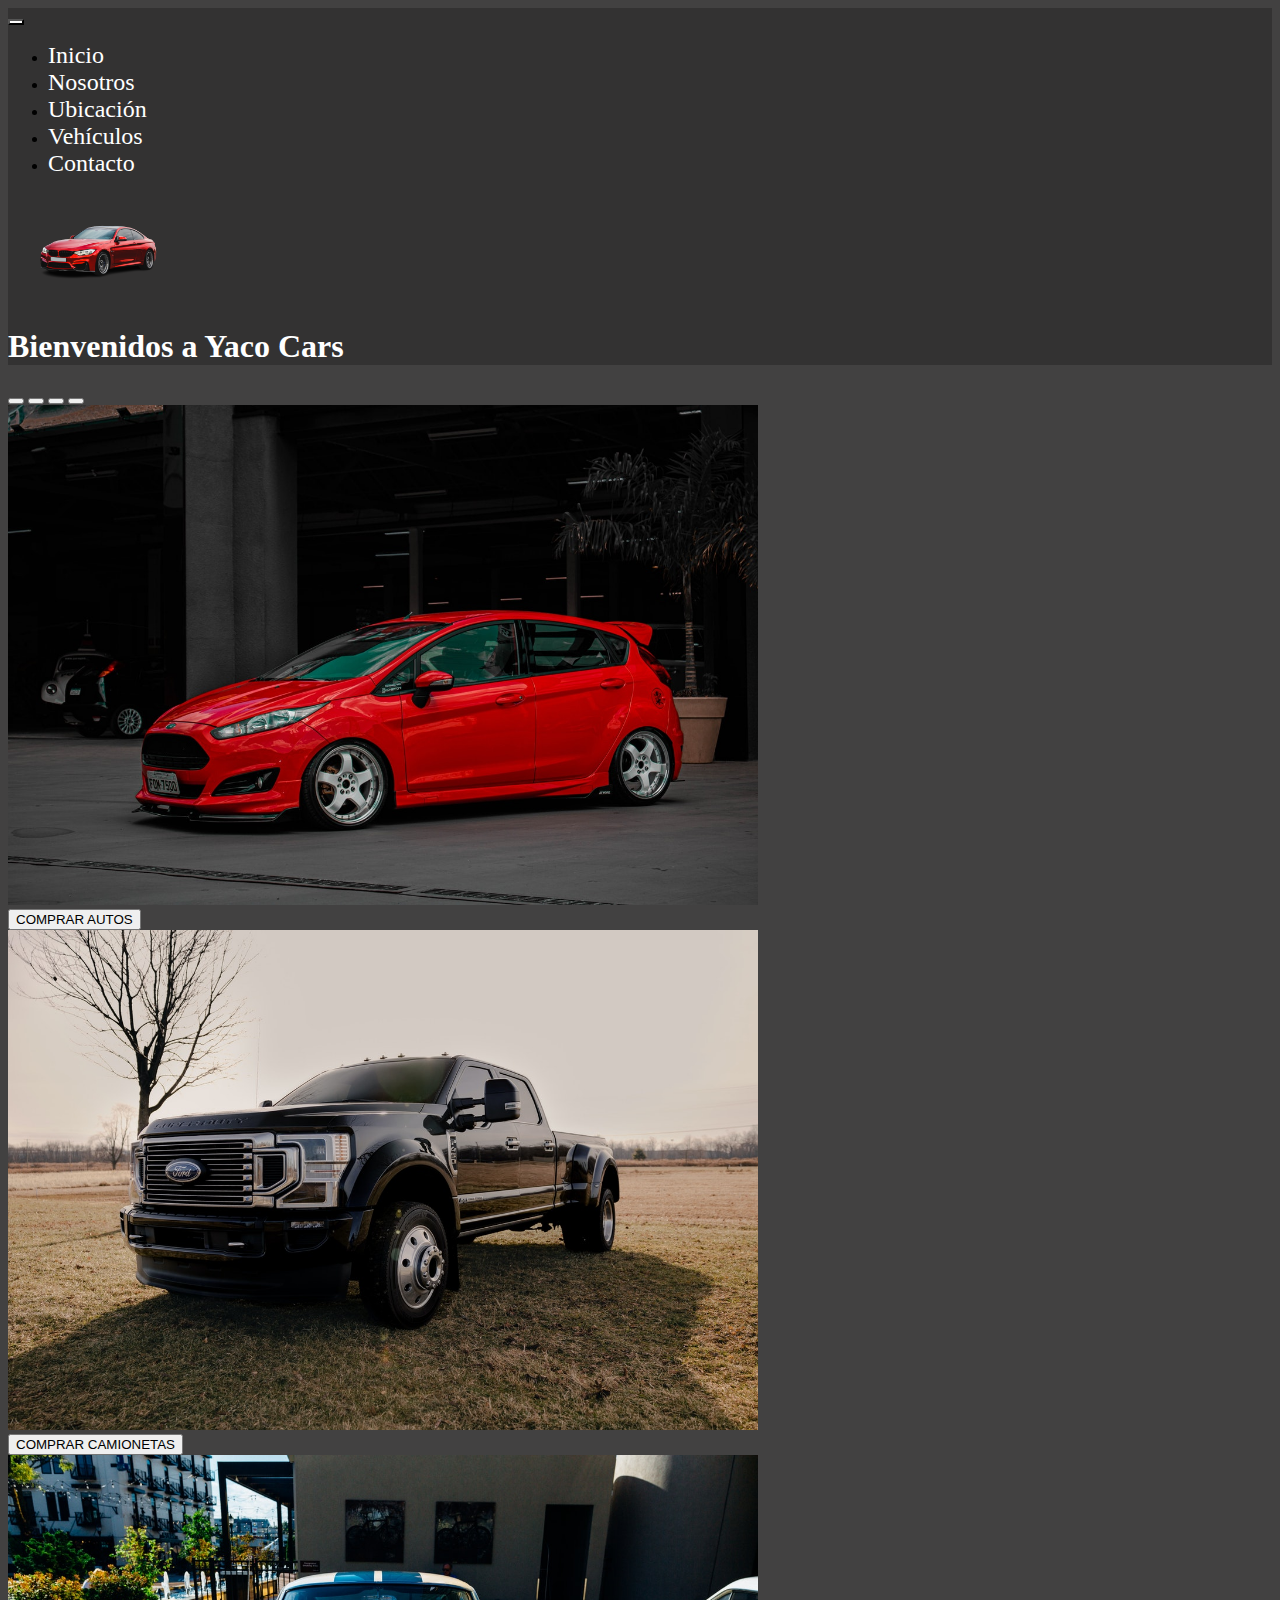
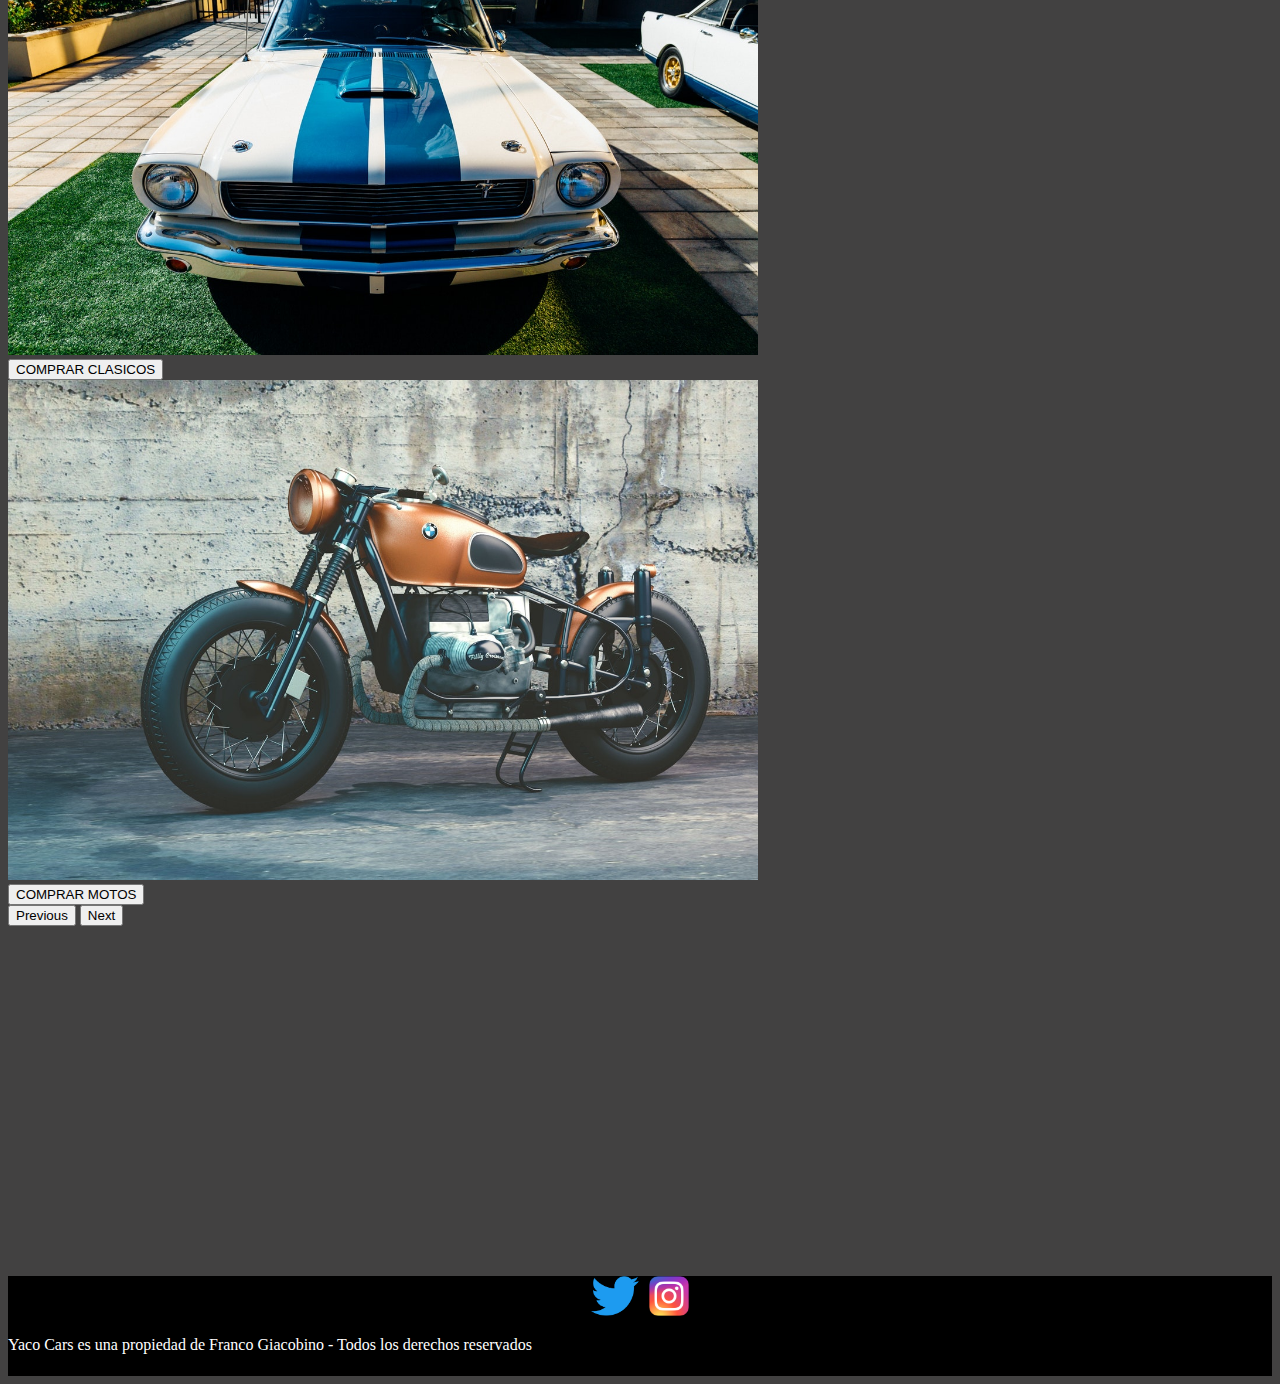
<file: index.html>
<!DOCTYPE html>
<html lang="en">
<head>
    <meta charset="UTF-8">
    <meta http-equiv="X-UA-Compatible" content="IE=edge">
    <meta name="viewport" content="width=device-width, initial-scale=1.0">
    <!-- Animaciones -->
    <link
    rel="stylesheet"
    href="https://cdnjs.cloudflare.com/ajax/libs/animate.css/4.1.1/animate.min.css"/>
    <!-- CSS only -->
<link href="https://cdn.jsdelivr.net/npm/bootstrap@5.2.0/dist/css/bootstrap.min.css" rel="stylesheet" integrity="sha384-gH2yIJqKdNHPEq0n4Mqa/HGKIhSkIHeL5AyhkYV8i59U5AR6csBvApHHNl/vI1Bx" crossorigin="anonymous">


    <link rel="stylesheet" href="./css/style.css">
    
    <link rel="shortcut icon" href="./img/favicon.png" type="image/x-icon">
    
    <title>Yaco cars</title>
</head>


<body>
    

    <!-- HEADER -->
    <header>
        <nav class="navbar navbar-expand-lg nav1">
            <div class="container-fluid">
             
              <button class="navbar-toggler" type="button" data-bs-toggle="collapse" data-bs-target="#navbarNav" aria-controls="navbarNav" aria-expanded="false" aria-label="Toggle navigation">
                <span class="navbar-toggler-icon"></span>
              </button>
              <div class="collapse navbar-collapse" id="navbarNav">
                <ul class="navbar-nav ms-auto">
                    <li class="nav-item">
                        <a class="nav-link" href="./index.html">Inicio</a>
                      </li>
                  <li class="nav-item">
                    <a class="nav-link " href="./nosotros.html">Nosotros</a>
                  </li>
                  <li class="nav-item">
                    <a class="nav-link" href="./ubicacion.html">Ubicación</a>
                  </li>
                  <li class="nav-item">
                    <a class="nav-link" href="./vehiculos.html">Vehículos</a>
                  </li>
                  <li class="nav-item">
                    <a class="nav-link" href="./contacto.html">Contacto</a>
                  </li>
                
                </ul>
              </div>
            </div>
          </nav>
          <img src="./img/LogoYacocarss.png" alt="LogoYaco" class="logoYaco">
          <h1 class="display-3 text-center animate__animated animate__bounce">Bienvenidos a Yaco Cars</h1>
        </header>
   
<!-- MAIN -->
<main>
    <div id="carouselExampleCaptions" class="carousel slide" data-bs-ride="false">
        <div class="carousel-indicators">
          <button type="button" data-bs-target="#carouselExampleCaptions" data-bs-slide-to="0" class="active" aria-current="true" aria-label="Slide 1"></button>
          <button type="button" data-bs-target="#carouselExampleCaptions" data-bs-slide-to="1" aria-label="Slide 2"></button>
          <button type="button" data-bs-target="#carouselExampleCaptions" data-bs-slide-to="2" aria-label="Slide 3"></button>
          <button type="button" data-bs-target="#carouselExampleCaptions" data-bs-slide-to="3" aria-label="Slide 4"></button>
        </div>
        <div class="carousel-inner">
          <div class="carousel-item active">
            <img src="./img/autos.jpg " class="d-block w-100 imgCarousel img-fluid" alt="Autos" >
            <div class="carousel-caption d-none d-md-block">
              <button>COMPRAR AUTOS</button>
            </div>
          </div>
          <div class="carousel-item">
            <img src="./img/camioneta.jpg" class="d-block w-100 imgCarousel img-fluid" alt="Camioneta">
            <div class="carousel-caption d-none d-md-block">
              <button>COMPRAR CAMIONETAS</button>
            </div>
          </div>
          <div class="carousel-item">
            <img src="./img/clasico.jpg" class="d-block w-100 imgCarousel img-fluid" alt="Clasico">
            <div class="carousel-caption d-none d-md-block">
                <button>COMPRAR CLASICOS</button>
            </div>
          </div>
          <div class="carousel-item">
            <img src="./img/moto.jpg" class="d-block w-100 imgCarousel img-fluid" alt="Moto">
            <div class="carousel-caption d-none d-md-block">
             <button>COMPRAR MOTOS</button>
            </div>
          </div>
        </div>
        <button class="carousel-control-prev" type="button" data-bs-target="#carouselExampleCaptions" data-bs-slide="prev">
          <span class="carousel-control-prev-icon" aria-hidden="true"></span>
          <span class="visually-hidden">Previous</span>
        </button>
        <button class="carousel-control-next" type="button" data-bs-target="#carouselExampleCaptions" data-bs-slide="next">
          <span class="carousel-control-next-icon" aria-hidden="true"></span>
          <span class="visually-hidden">Next</span>
        </button>
      </div>
</main>

    <!-- FOOTER -->
    <footer>
      <div class="footer-iconos"> 
        <a href="https://www.twitter.com" target="_blank"><img class="twitterLogo" src="./img/logotwitter.png"  alt="logo twitter" /></a>
    
        <a href="https://www.instagram.com" target="_blank"><img class="instaLogo" src="./img/aOsHknZja.png" alt="logo instagram" ></a>
    </div>
    <p class="text-center">Yaco Cars es una propiedad de Franco Giacobino - Todos los derechos reservados</p>
    
    </footer>
    





<!-- JavaScript Bundle with Popper -->
<script src="https://cdn.jsdelivr.net/npm/bootstrap@5.2.0/dist/js/bootstrap.bundle.min.js" integrity="sha384-A3rJD856KowSb7dwlZdYEkO39Gagi7vIsF0jrRAoQmDKKtQBHUuLZ9AsSv4jD4Xa" crossorigin="anonymous"></script>
</body>

</html>
</file>
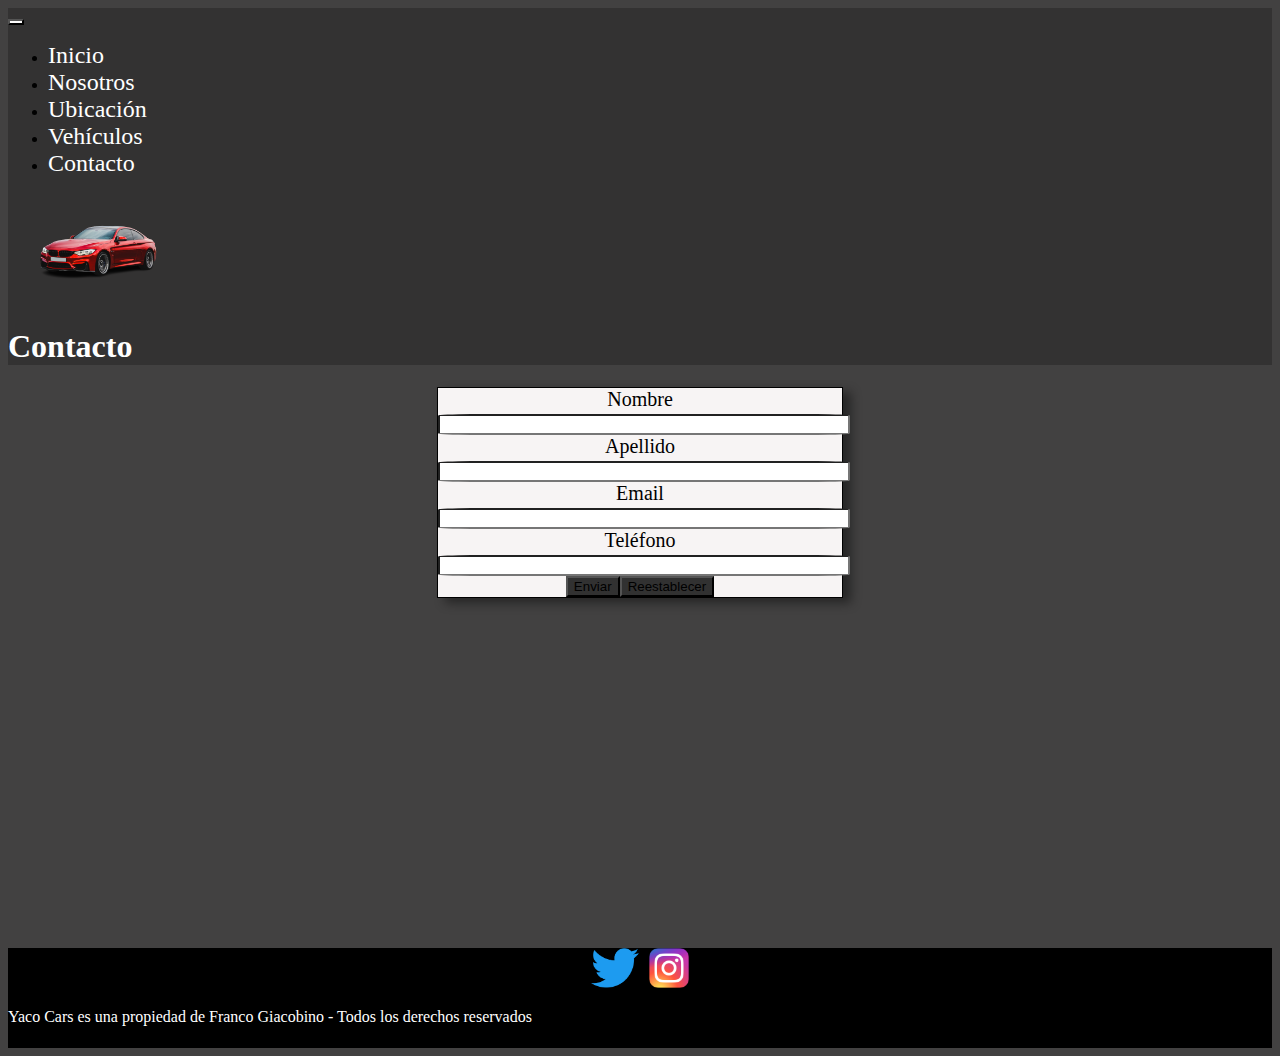
<file: contacto.html>
<!DOCTYPE html>
<html lang="es">
<head>
    <meta charset="UTF-8">
    <meta http-equiv="X-UA-Compatible" content="IE=edge">
    <meta name="viewport" content="width=device-width, initial-scale=1.0">
    <!-- Animaciones -->
    <link
    rel="stylesheet"
    href="https://cdnjs.cloudflare.com/ajax/libs/animate.css/4.1.1/animate.min.css"/>

    <!-- CSS only -->
    <link href="https://cdn.jsdelivr.net/npm/bootstrap@5.2.0/dist/css/bootstrap.min.css" rel="stylesheet" integrity="sha384-gH2yIJqKdNHPEq0n4Mqa/HGKIhSkIHeL5AyhkYV8i59U5AR6csBvApHHNl/vI1Bx" crossorigin="anonymous">
    <link rel="stylesheet" href="./css/style.css">
    <link rel="shortcut icon" href="./img/favicon.png" type="image/x-icon">

    <title>Contacto</title>
</head>
<body>
    
    <header>
        <nav class="navbar navbar-expand-lg nav1">
            <div class="container-fluid">
             
              <button class="navbar-toggler" type="button" data-bs-toggle="collapse" data-bs-target="#navbarNav" aria-controls="navbarNav" aria-expanded="false" aria-label="Toggle navigation">
                <span class="navbar-toggler-icon"></span>
              </button>
              <div class="collapse navbar-collapse" id="navbarNav">
                <ul class="navbar-nav ms-auto">
                    <li class="nav-item">
                        <a class="nav-link" href="./index.html">Inicio</a>
                      </li>
                  <li class="nav-item">
                    <a class="nav-link " href="./nosotros.html">Nosotros</a>
                  </li>
                  <li class="nav-item">
                    <a class="nav-link" href="./ubicacion.html">Ubicación</a>
                  </li>
                  <li class="nav-item">
                    <a class="nav-link" href="./vehiculos.html">Vehículos</a>
                  </li>
                  <li class="nav-item">
                    <a class="nav-link" href="./contacto.html">Contacto</a>
                  </li>
                
                </ul>
              </div>
            </div>
          </nav>
          <img src="./img/LogoYacocarss.png" alt="LogoYaco" class="logoYaco">
          <h1 class="display-3 text-center animate__animated animate__bounce">Contacto</h1>
        </header>

    <!--Datos del cliente-->
    <main class="main-contacto">
        

        <form>
            <div class="mb-3 mb3 formuText">
              <label for="exampleInputEmail1" class="form-label labelForm">Nombre</label>
              <input type="text" class="form-control" id="exampleInputEmail1" aria-describedby="emailHelp">
            </div>
            <div class="mb-3 formuText">
              <label for="exampleInputPassword1" class="form-label">Apellido</label>
              <input type="text" class="form-control" id="exampleInputPassword1">
            </div>
       
            
            <div class="mb-3 formuText">
                <label for="exampleInputEmail1" class="form-label">Email</label>
                <input type="email" class="form-control" id="exampleInputEmail1" aria-describedby="emailHelp">
                <div id="emailHelp" class="form-text"></div>
              </div>
              <div class="mb-3 formuText">
                <label for="exampleInputPassword1" class="form-label">Teléfono</label>
                <input type="number" class="form-control" id="exampleInputPassword1">
              </div>
              <div class="botonForm">
              <button type="submit" class="btn btn-primary boton-form">Enviar</button>
              <button type="Reset" class="btn btn-primary boton-form">Reestablecer</button>
            </div>
          </form>

</main>


    <!-- FOOTER -->
    <footer>
      <div class="footer-iconos"> 
        <a href="https://www.twitter.com" target="_blank"><img class="twitterLogo" src="./img/logotwitter.png"  alt="logo twitter" /></a>
    
        <a href="https://www.instagram.com" target="_blank"><img class="instaLogo" src="./img/aOsHknZja.png" alt="logo instagram" ></a>
    </div>
    <p class="text-center">Yaco Cars es una propiedad de Franco Giacobino - Todos los derechos reservados</p>
    </footer>
    


<!-- JavaScript Bundle with Popper -->
<script src="https://cdn.jsdelivr.net/npm/bootstrap@5.2.0/dist/js/bootstrap.bundle.min.js" integrity="sha384-A3rJD856KowSb7dwlZdYEkO39Gagi7vIsF0jrRAoQmDKKtQBHUuLZ9AsSv4jD4Xa" crossorigin="anonymous"></script>
</body>
</html>
</file>
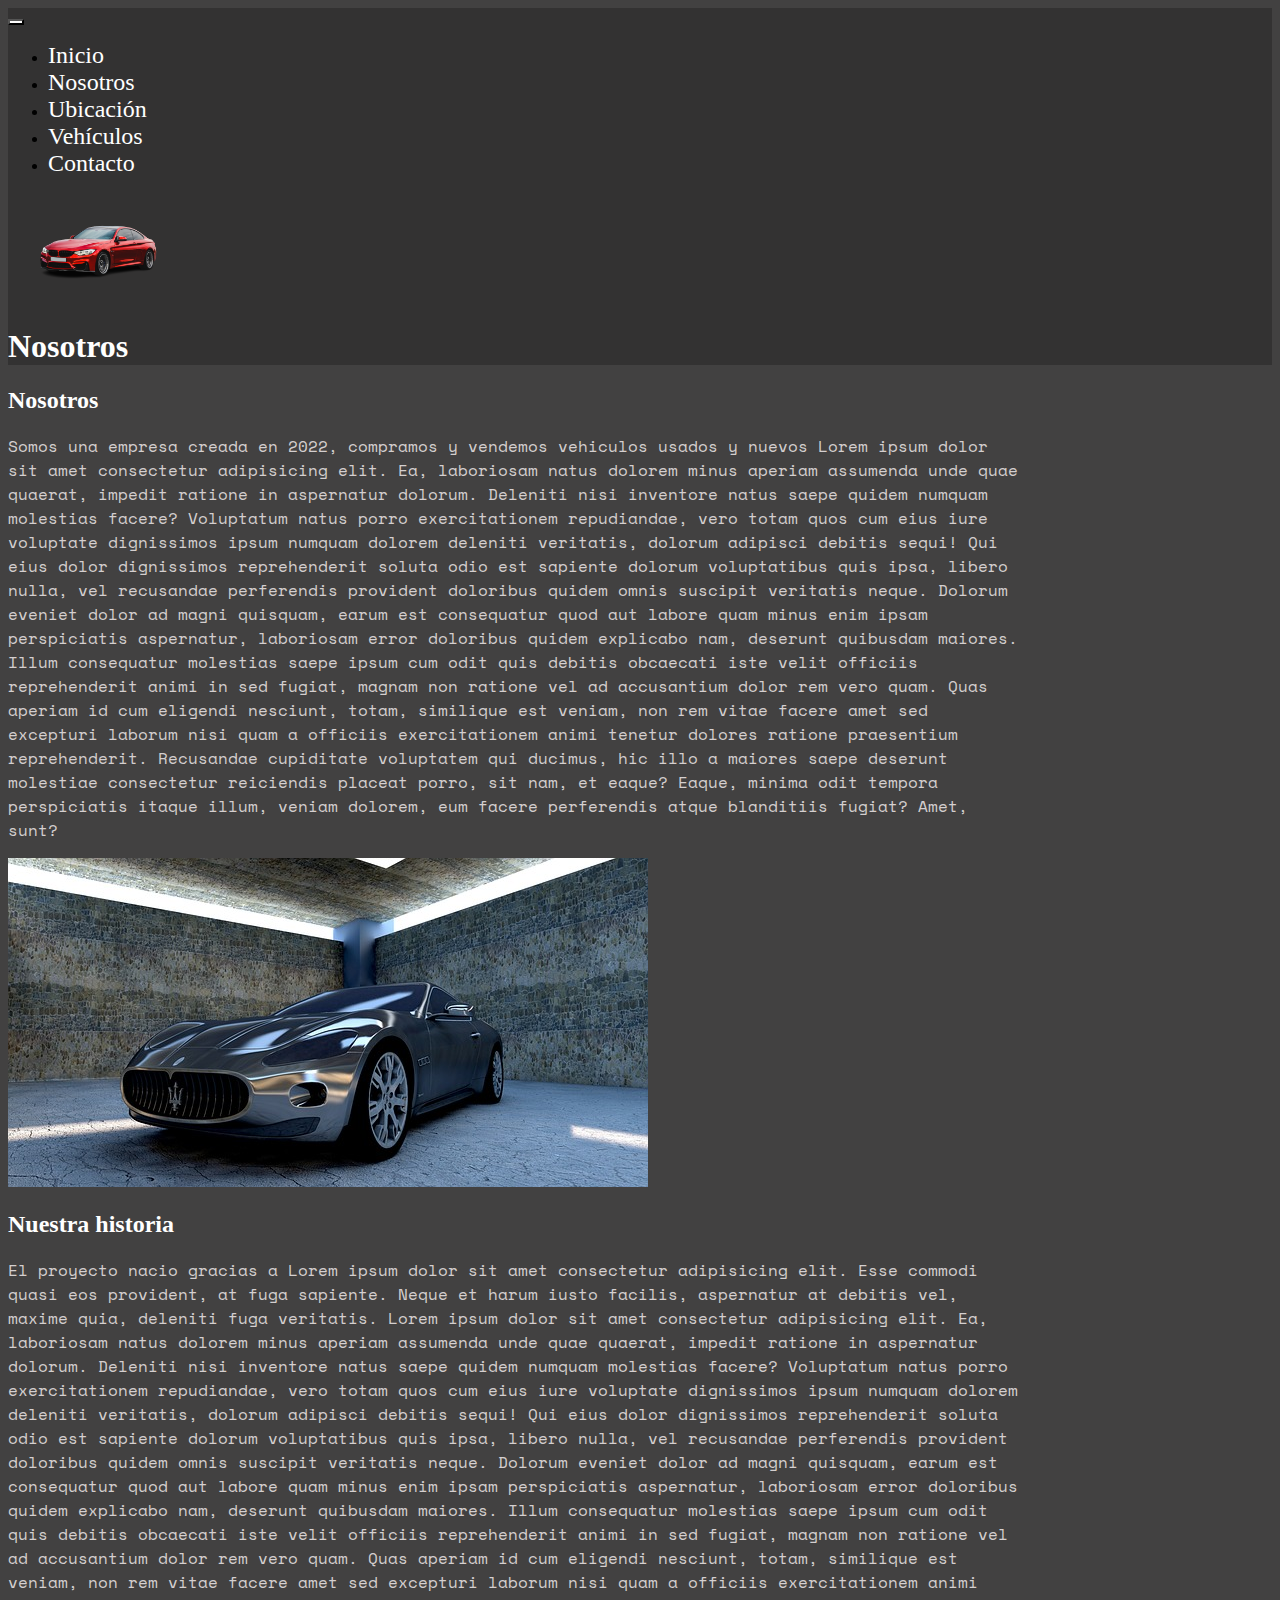
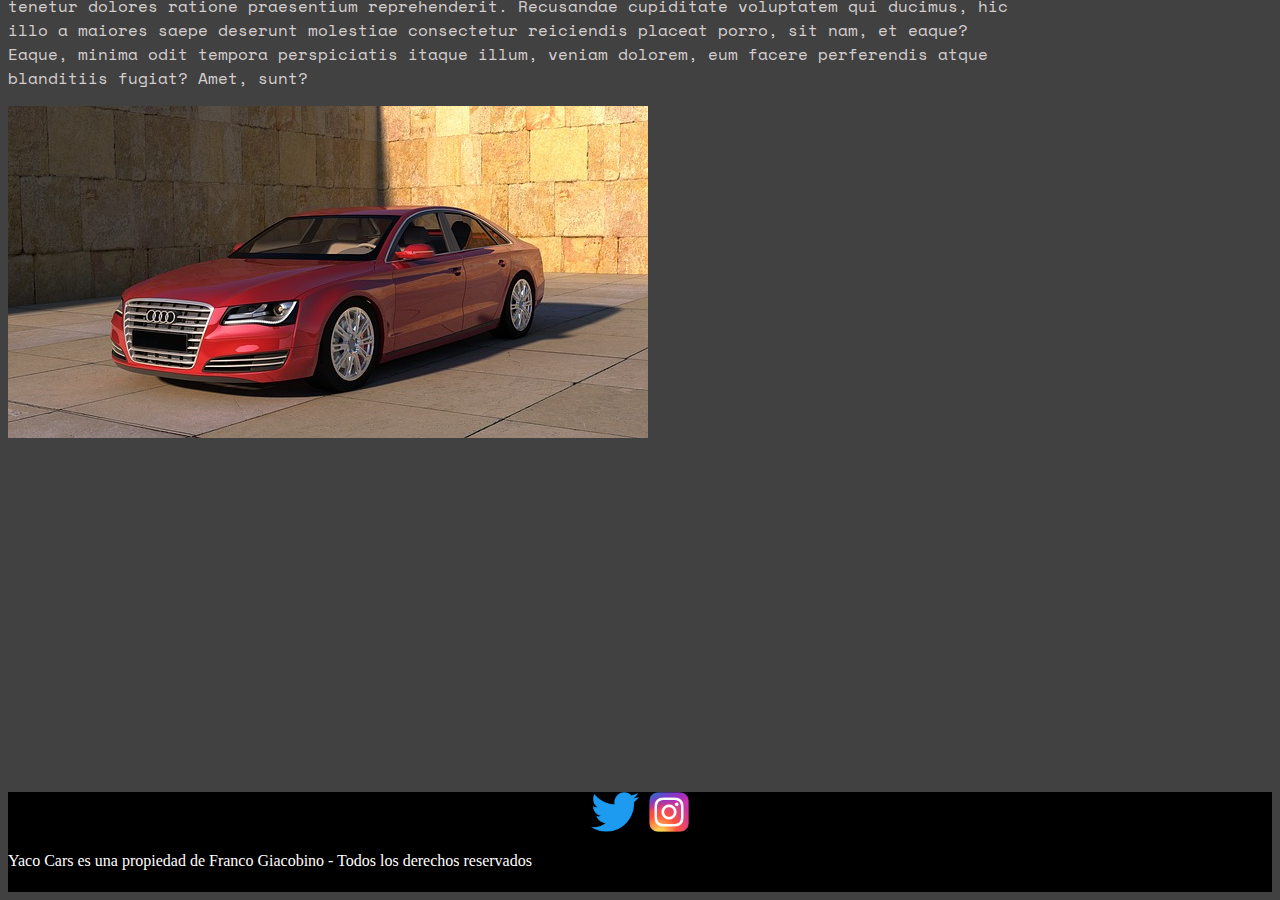
<file: nosotros.html>
<!DOCTYPE html>
<html lang="en">

<head>
    <meta charset="UTF-8">
    <meta http-equiv="X-UA-Compatible" content="IE=edge">
    <meta name="viewport" content="width=device-width, initial-scale=1.0">
    <!-- Animaciones -->
    <link
    rel="stylesheet"
    href="https://cdnjs.cloudflare.com/ajax/libs/animate.css/4.1.1/animate.min.css"/>
      <!-- CSS only -->
<link href="https://cdn.jsdelivr.net/npm/bootstrap@5.2.0/dist/css/bootstrap.min.css" rel="stylesheet" integrity="sha384-gH2yIJqKdNHPEq0n4Mqa/HGKIhSkIHeL5AyhkYV8i59U5AR6csBvApHHNl/vI1Bx" crossorigin="anonymous">
<link rel="stylesheet" href="./css/style.css">
    <link rel="shortcut icon" href="./img/favicon.png" type="image/x-icon">
    <title>Nosotros</title>
</head>

<body>
   
     <!-- HEADER -->
     <header>
        <nav class="navbar navbar-expand-lg nav1">
            <div class="container-fluid">
             
              <button class="navbar-toggler" type="button" data-bs-toggle="collapse" data-bs-target="#navbarNav" aria-controls="navbarNav" aria-expanded="false" aria-label="Toggle navigation">
                <span class="navbar-toggler-icon"></span>
              </button>
              <div class="collapse navbar-collapse" id="navbarNav">
                <ul class="navbar-nav ms-auto">
                    <li class="nav-item">
                        <a class="nav-link" href="./index.html">Inicio</a>
                      </li>
                  <li class="nav-item">
                    <a class="nav-link " href="./nosotros.html">Nosotros</a>
                  </li>
                  <li class="nav-item">
                    <a class="nav-link" href="./ubicacion.html">Ubicación</a>
                  </li>
                  <li class="nav-item">
                    <a class="nav-link" href="./vehiculos.html">Vehículos</a>
                  </li>
                  <li class="nav-item">
                    <a class="nav-link" href="./contacto.html">Contacto</a>
                  </li>
                
                </ul>
              </div>
            </div>
          </nav>
          <img src="./img/LogoYacocarss.png" alt="LogoYaco" class="logoYaco">
          <h1 class="display-3 text-center animate__animated animate__bounce">Nosotros</h1>
        </header>
    <!-- Nosotros -->
    <main>
    <div>
        <div>
            <h2 class="display-2 h2-nosotros animate__animated animate__jackInTheBox">Nosotros</h2>
            <div class="p-nosotros1">
            <p class="h5 nosotros-p">Somos una empresa creada en 2022, compramos y vendemos vehiculos usados y nuevos
                Lorem ipsum dolor sit amet consectetur adipisicing elit. Ea, laboriosam natus dolorem minus aperiam
                assumenda unde quae quaerat, impedit ratione in aspernatur dolorum. Deleniti nisi inventore natus saepe
                quidem numquam molestias facere? Voluptatum natus porro exercitationem repudiandae, vero totam quos cum
                eius iure voluptate dignissimos ipsum numquam dolorem deleniti veritatis, dolorum adipisci debitis
                sequi! Qui eius dolor dignissimos reprehenderit soluta odio est sapiente dolorum voluptatibus quis ipsa,
                libero nulla, vel recusandae perferendis provident doloribus quidem omnis suscipit veritatis neque.
                Dolorum eveniet dolor ad magni quisquam, earum est consequatur quod aut labore quam minus enim ipsam
                perspiciatis aspernatur, laboriosam error doloribus quidem explicabo nam, deserunt quibusdam maiores.
                Illum consequatur molestias saepe ipsum cum odit quis debitis obcaecati iste velit officiis
                reprehenderit animi in sed fugiat, magnam non ratione vel ad accusantium dolor rem vero quam. Quas
                aperiam id cum eligendi nesciunt, totam, similique est veniam, non rem vitae facere amet sed excepturi
                laborum nisi quam a officiis exercitationem animi tenetur dolores ratione praesentium reprehenderit.
                Recusandae cupiditate voluptatem qui ducimus, hic illo a maiores saepe deserunt molestiae consectetur
                reiciendis placeat porro, sit nam, et eaque? Eaque, minima odit tempora perspiciatis itaque illum,
                veniam dolorem, eum facere perferendis atque blanditiis fugiat? Amet, sunt?
            </p>
            </div>
            <img src="./img/maseratti-vehiculos.jpg" alt="Foto concesionario" class="img-fluid">
          
        </div>

        <!-- Historia -->
        <div>
            <h2 class="display-2 h2-nosotros animate__animated animate__jackInTheBox">Nuestra historia</h2>
            <div class="p-nosotros1">
            <p class="h5 nosotros-p">El proyecto nacio gracias a Lorem ipsum dolor sit amet consectetur adipisicing elit. Esse commodi quasi
                eos provident, at fuga sapiente. Neque et harum iusto facilis, aspernatur at debitis vel, maxime quia,
                deleniti fuga veritatis.
                Lorem ipsum dolor sit amet consectetur adipisicing elit. Ea, laboriosam natus dolorem minus aperiam
                assumenda unde quae quaerat, impedit ratione in aspernatur dolorum. Deleniti nisi inventore natus saepe
                quidem numquam molestias facere? Voluptatum natus porro exercitationem repudiandae, vero totam quos cum
                eius iure voluptate dignissimos ipsum numquam dolorem deleniti veritatis, dolorum adipisci debitis
                sequi! Qui eius dolor dignissimos reprehenderit soluta odio est sapiente dolorum voluptatibus quis ipsa,
                libero nulla, vel recusandae perferendis provident doloribus quidem omnis suscipit veritatis neque.
                Dolorum eveniet dolor ad magni quisquam, earum est consequatur quod aut labore quam minus enim ipsam
                perspiciatis aspernatur, laboriosam error doloribus quidem explicabo nam, deserunt quibusdam maiores.
                Illum consequatur molestias saepe ipsum cum odit quis debitis obcaecati iste velit officiis
                reprehenderit animi in sed fugiat, magnam non ratione vel ad accusantium dolor rem vero quam. Quas
                aperiam id cum eligendi nesciunt, totam, similique est veniam, non rem vitae facere amet sed excepturi
                laborum nisi quam a officiis exercitationem animi tenetur dolores ratione praesentium reprehenderit.
                Recusandae cupiditate voluptatem qui ducimus, hic illo a maiores saepe deserunt molestiae consectetur
                reiciendis placeat porro, sit nam, et eaque? Eaque, minima odit tempora perspiciatis itaque illum,
                veniam dolorem, eum facere perferendis atque blanditiis fugiat? Amet, sunt?
            </p>
            </div>

            <img src="./img/audi-vehiculos.jpg" alt="Maseratti" class="img-fluid">
        </div>
    </div>
    </main>
    
    <!-- FOOTER -->
    <footer>
      <div class="footer-iconos"> 
        <a href="https://www.twitter.com" target="_blank"><img class="twitterLogo" src="./img/logotwitter.png"  alt="logo twitter" /></a>
    
        <a href="https://www.instagram.com" target="_blank"><img class="instaLogo" src="./img/aOsHknZja.png" alt="logo instagram" ></a>
    </div>
    <p class="text-center">Yaco Cars es una propiedad de Franco Giacobino - Todos los derechos reservados</p>
    </footer>
    
<!-- JavaScript Bundle with Popper -->
<script src="https://cdn.jsdelivr.net/npm/bootstrap@5.2.0/dist/js/bootstrap.bundle.min.js" integrity="sha384-A3rJD856KowSb7dwlZdYEkO39Gagi7vIsF0jrRAoQmDKKtQBHUuLZ9AsSv4jD4Xa" crossorigin="anonymous"></script>
</body>

</html>
</file>
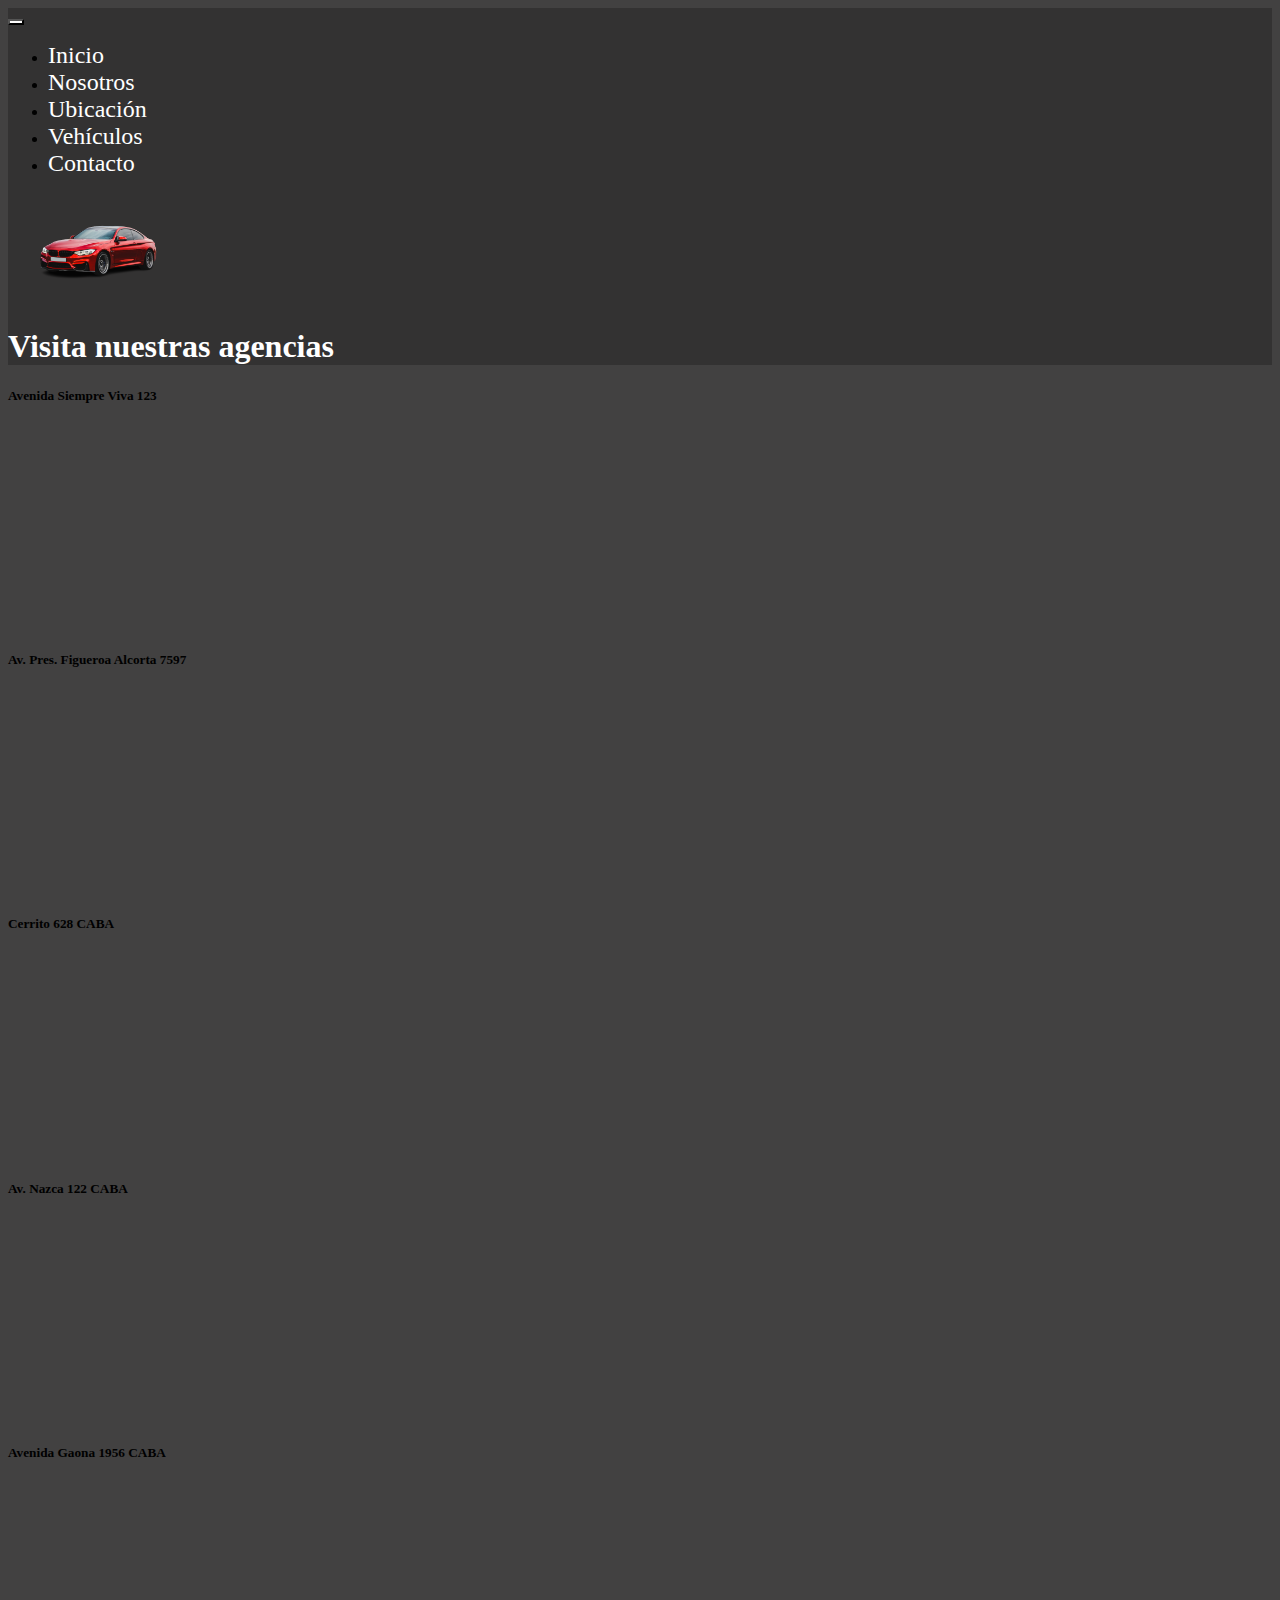
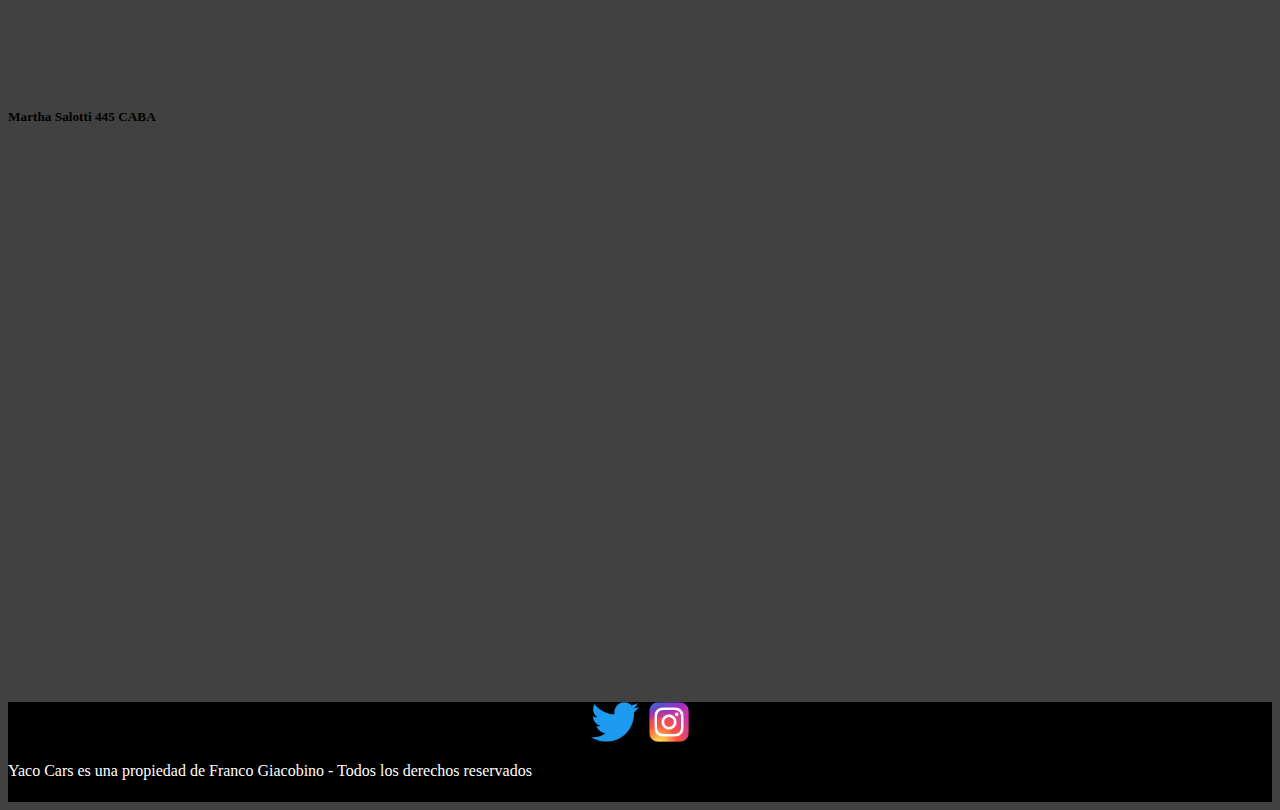
<file: ubicacion.html>
<!DOCTYPE html>
<html lang="es">
<head>
    <meta charset="UTF-8">
    <meta http-equiv="X-UA-Compatible" content="IE=edge">
    <meta name="viewport" content="width=device-width, initial-scale=1.0">
    <!-- Animaciones -->
    <link
    rel="stylesheet"
    href="https://cdnjs.cloudflare.com/ajax/libs/animate.css/4.1.1/animate.min.css"/>
    <!-- CSS only -->
<link href="https://cdn.jsdelivr.net/npm/bootstrap@5.2.0/dist/css/bootstrap.min.css" rel="stylesheet" integrity="sha384-gH2yIJqKdNHPEq0n4Mqa/HGKIhSkIHeL5AyhkYV8i59U5AR6csBvApHHNl/vI1Bx" crossorigin="anonymous">


    <link rel="stylesheet" href="./css/style.css">
    
    <title>Ubicación</title>
</head>
<body class="gridPadre-ubicacion">
 <!-- HEADER -->
 <header>
    <nav class="navbar navbar-expand-lg nav1">
        <div class="container-fluid">
         
          <button class="navbar-toggler" type="button" data-bs-toggle="collapse" data-bs-target="#navbarNav" aria-controls="navbarNav" aria-expanded="false" aria-label="Toggle navigation">
            <span class="navbar-toggler-icon"></span>
          </button>
          <div class="collapse navbar-collapse" id="navbarNav">
            <ul class="navbar-nav ms-auto">
                <li class="nav-item">
                    <a class="nav-link" href="./index.html">Inicio</a>
                  </li>
              <li class="nav-item">
                <a class="nav-link " href="./nosotros.html">Nosotros</a>
              </li>
              <li class="nav-item">
                <a class="nav-link" href="./ubicacion.html">Ubicación</a>
              </li>
              <li class="nav-item">
                <a class="nav-link" href="./vehiculos.html">Vehículos</a>
              </li>
              <li class="nav-item">
                <a class="nav-link" href="./contacto.html">Contacto</a>
              </li>
            
            </ul>
          </div>
        </div>
      </nav>
      
      <img src="./img/LogoYacocarss.png" alt="LogoYaco" class="logoYaco">
    
      <h1 class="display-3 text-center animate__animated animate__bounce">Visita nuestras agencias</h1>
    </header>

    <main>
    <!-- Direcciones -->
  
    <div class="row">
        <div class="col-xl-3 col-md-6 col-xs-12">
            <div class="card" style="width: 25rem;"> 
                <div class="card-body">
          <h5 class="card-title text-center">Avenida Siempre Viva 123</h5>
          <iframe src="https://www.google.com/maps/embed?pb=!1m18!1m12!1m3!1d23735.29472005344!2d-87.88672202131134!3d41.959228619798736!2m3!1f0!2f0!3f0!3m2!1i1024!2i768!4f13.1!3m3!1m2!1s0x880fb42c9ef28b97%3A0xa2aa73cd917b38!2sSchiller%20Park%2C%20Illinois%2C%20EE.%20UU.!5e0!3m2!1ses-419!2sar!4v1657686725593!5m2!1ses-419!2sar" width="45%" height="200" style="border:0;" allowfullscreen="" loading="lazy" referrerpolicy="no-referrer-when-downgrade"></iframe>
        </div>
        </div>
    </div>
      


       
        <div class="col-xl-3 col-md-6 col-xs-12">
       <div class="card" style="width: 25rem;">
        <div class="card-body">
          <h5 class="card-title text-center">Av. Pres. Figueroa Alcorta 7597</h5>
          <iframe src="https://www.google.com/maps/embed?pb=!1m18!1m12!1m3!1d3286.3259476512226!2d-58.45196358417631!3d-34.545301761917884!2m3!1f0!2f0!3f0!3m2!1i1024!2i768!4f13.1!3m3!1m2!1s0x95bcb43ae6018ddf%3A0x3d7f60a75bfa308a!2sEstadio%20Monumental%20Antonio%20Vespucio%20Liberti!5e0!3m2!1ses-419!2sar!4v1659080209358!5m2!1ses-419!2sar" width="45%" height="200" style="border:0;" allowfullscreen="" loading="lazy" referrerpolicy="no-referrer-when-downgrade"></iframe>
          </div>
        </div>
      </div>

 
    <div class="col-xl-3 col-md-6 col-xs-12">
    <div class="card" style="width: 25rem;">
        
        <div class="card-body">
          <h5 class="card-title text-center">Cerrito 628 CABA</h5>
          <iframe src="https://www.google.com/maps/embed?pb=!1m18!1m12!1m3!1d15623.31828930207!2d-58.39479998744196!3d-34.59409388214732!2m3!1f0!2f0!3f0!3m2!1i1024!2i768!4f13.1!3m3!1m2!1s0x95bccac630121623%3A0x53386f2ac88991a9!2sTeatro%20Col%C3%B3n!5e0!3m2!1ses-419!2sar!4v1659080479859!5m2!1ses-419!2sar" width="45%" height="200" style="border:0;" allowfullscreen="" loading="lazy" referrerpolicy="no-referrer-when-downgrade"></iframe>
          
        </div>
      </div>
    </div>
        
    <!-- Direcciones 2 -->
    
    <div class="col-xl-3 col-md-6 col-xs-12">
    <div class="card" style="width: 25rem;">
        
        <div class="card-body">
          <h5 class="card-title text-center">Av. Nazca 122 CABA</h5>
          <iframe src="https://www.google.com/maps/embed?pb=!1m18!1m12!1m3!1d5522.406197457495!2d-58.48578147916229!3d-34.613203790852594!2m3!1f0!2f0!3f0!3m2!1i1024!2i768!4f13.1!3m3!1m2!1s0x95bcc9a37fc45675%3A0x3f957ea311196c72!2sBBVA!5e0!3m2!1ses-419!2sar!4v1659080611152!5m2!1ses-419!2sar" width="45%" height="200" style="border:0;" allowfullscreen="" loading="lazy" referrerpolicy="no-referrer-when-downgrade"></iframe>
          </div>
        </div>
      </div>

 
    <div class="col-xl-3 col-md-6 col-xs-12">
    <div class="card" style="width: 25rem;">
        
        <div class="card-body">
          <h5 class="card-title text-center">Avenida Gaona 1956 CABA</h5>
          <iframe src="https://www.google.com/maps/embed?pb=!1m18!1m12!1m3!1d11045.429421958399!2d-58.466944659861454!3d-34.60856587571108!2m3!1f0!2f0!3f0!3m2!1i1024!2i768!4f13.1!3m3!1m2!1s0x95bcca1bb4057079%3A0x80a52bf6eb866abc!2sCOTO!5e0!3m2!1ses-419!2sar!4v1659080695654!5m2!1ses-419!2sar" width="45%" height="200" style="border:0;" allowfullscreen="" loading="lazy" referrerpolicy="no-referrer-when-downgrade"></iframe>
          </div>
        </div>
      </div>

   
    <div class="col-xl-3 col-md-6 col-xs-12">
    <div class="card" style="width: 25rem;">
        <div class="card-body">
          <h5 class="card-title text-center">Martha Salotti 445 CABA</h5>
          <iframe src="https://www.google.com/maps/embed?pb=!1m18!1m12!1m3!1d3904.9245285656166!2d-58.3608770365137!3d-34.61333861635804!2m3!1f0!2f0!3f0!3m2!1i1024!2i768!4f13.1!3m3!1m2!1s0x95a334d7bd11f6df%3A0xdb7e986debba8d17!2sHotel%20Faena!5e0!3m2!1ses-419!2sar!4v1659080769203!5m2!1ses-419!2sar" width="45%" height="200" style="border:0;" allowfullscreen="" loading="lazy" referrerpolicy="no-referrer-when-downgrade"></iframe>
          </div>
        </div>
      </div>
    

</main>




    <!-- FOOTER -->
<footer>
  <div class="footer-iconos"> 
    <a href="https://www.twitter.com" target="_blank"><img class="twitterLogo" src="./img/logotwitter.png"  alt="logo twitter" /></a>
    
    <a href="https://www.instagram.com" target="_blank"><img class="instaLogo" src="./img/aOsHknZja.png" alt="logo instagram" ></a>
</div>
<p class="text-center">Yaco Cars es una propiedad de Franco Giacobino - Todos los derechos reservados</p>
</footer>


<!-- JavaScript Bundle with Popper -->
<script src="https://cdn.jsdelivr.net/npm/bootstrap@5.2.0/dist/js/bootstrap.bundle.min.js" integrity="sha384-A3rJD856KowSb7dwlZdYEkO39Gagi7vIsF0jrRAoQmDKKtQBHUuLZ9AsSv4jD4Xa" crossorigin="anonymous"></script>
</body>
</html>
</file>
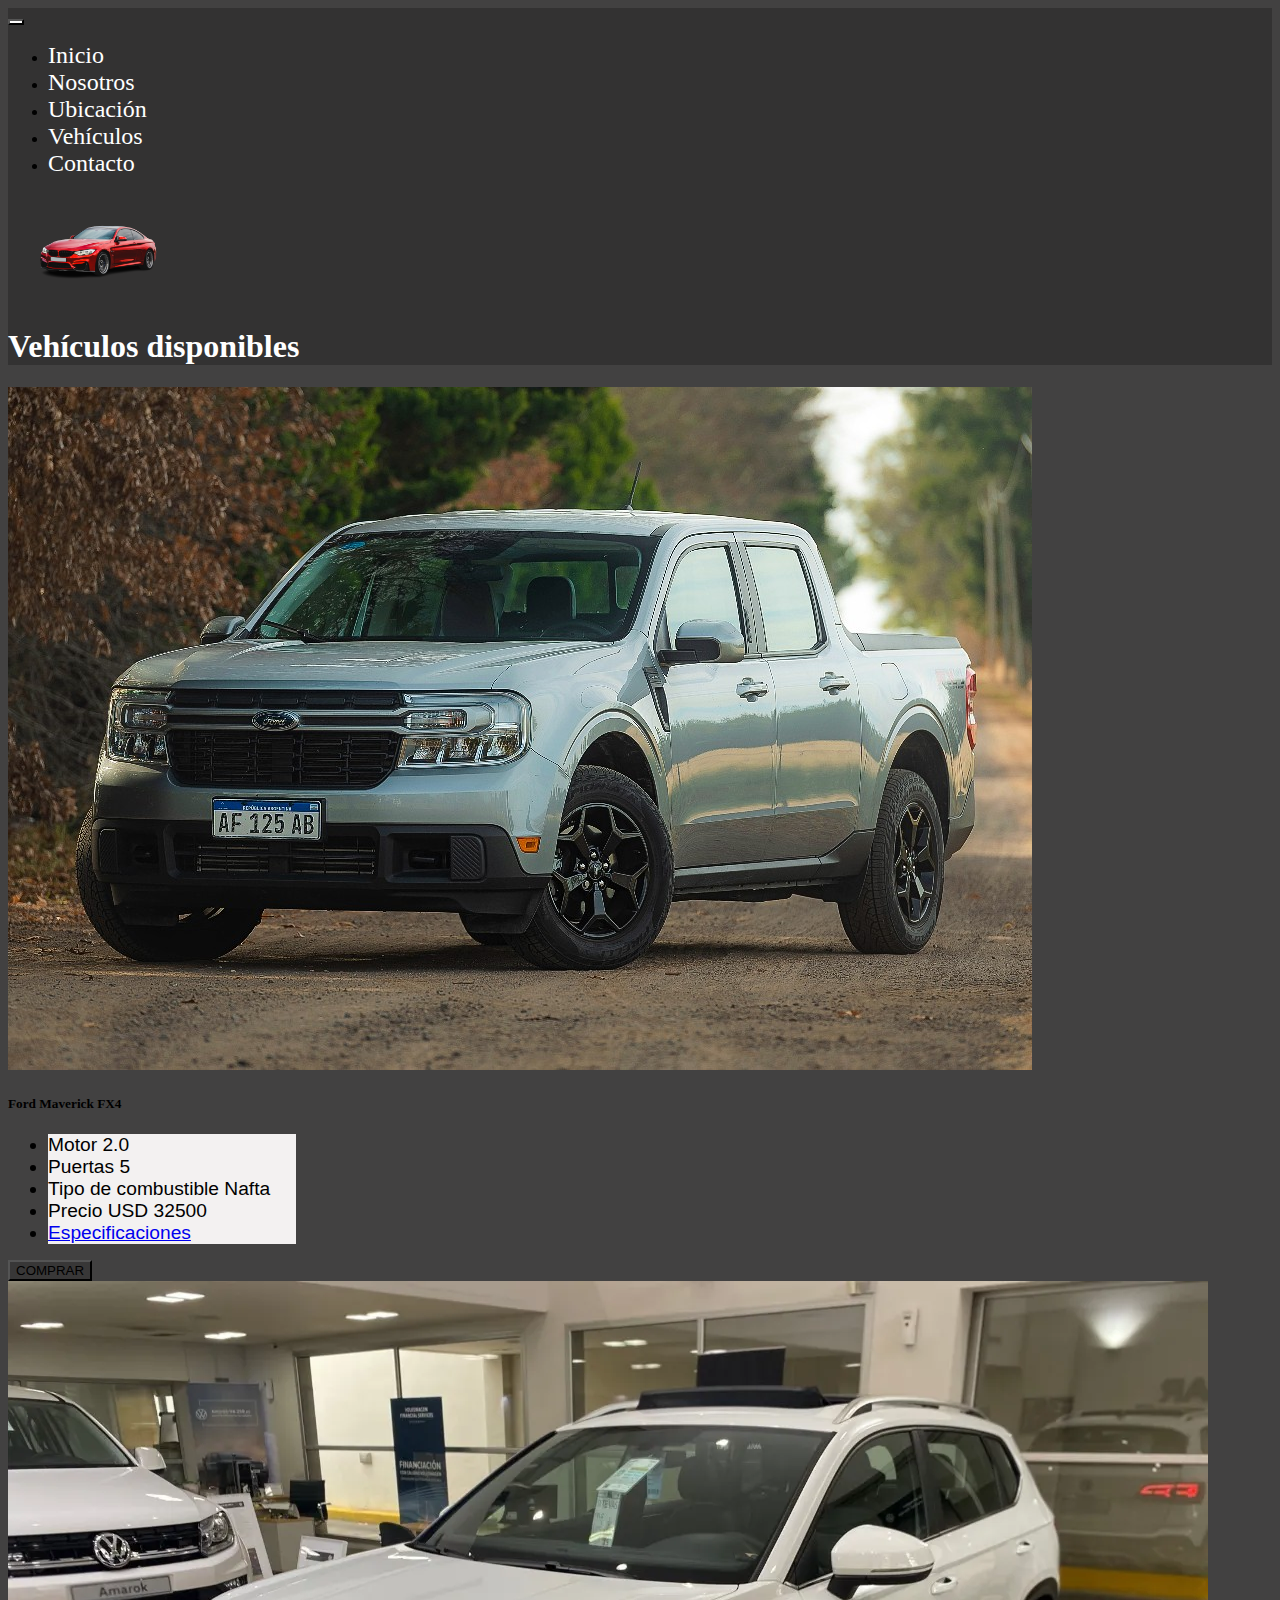
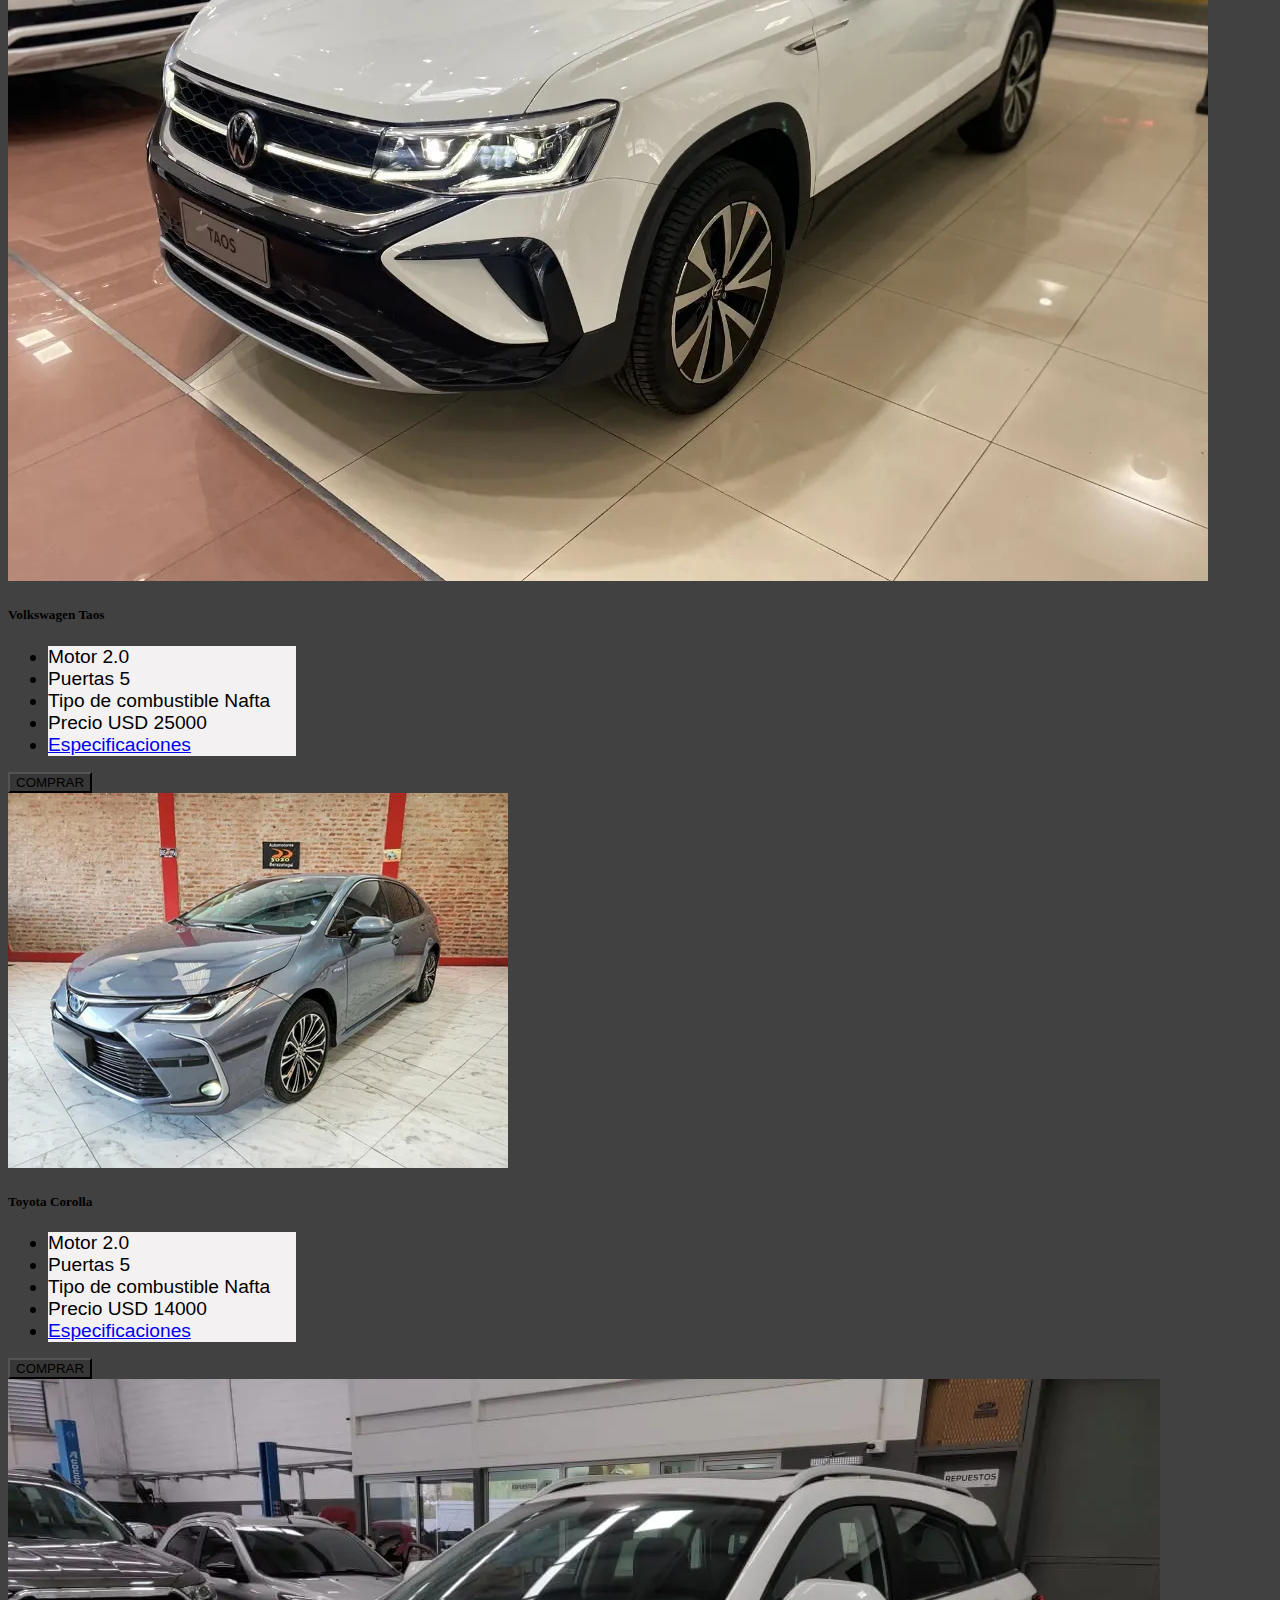
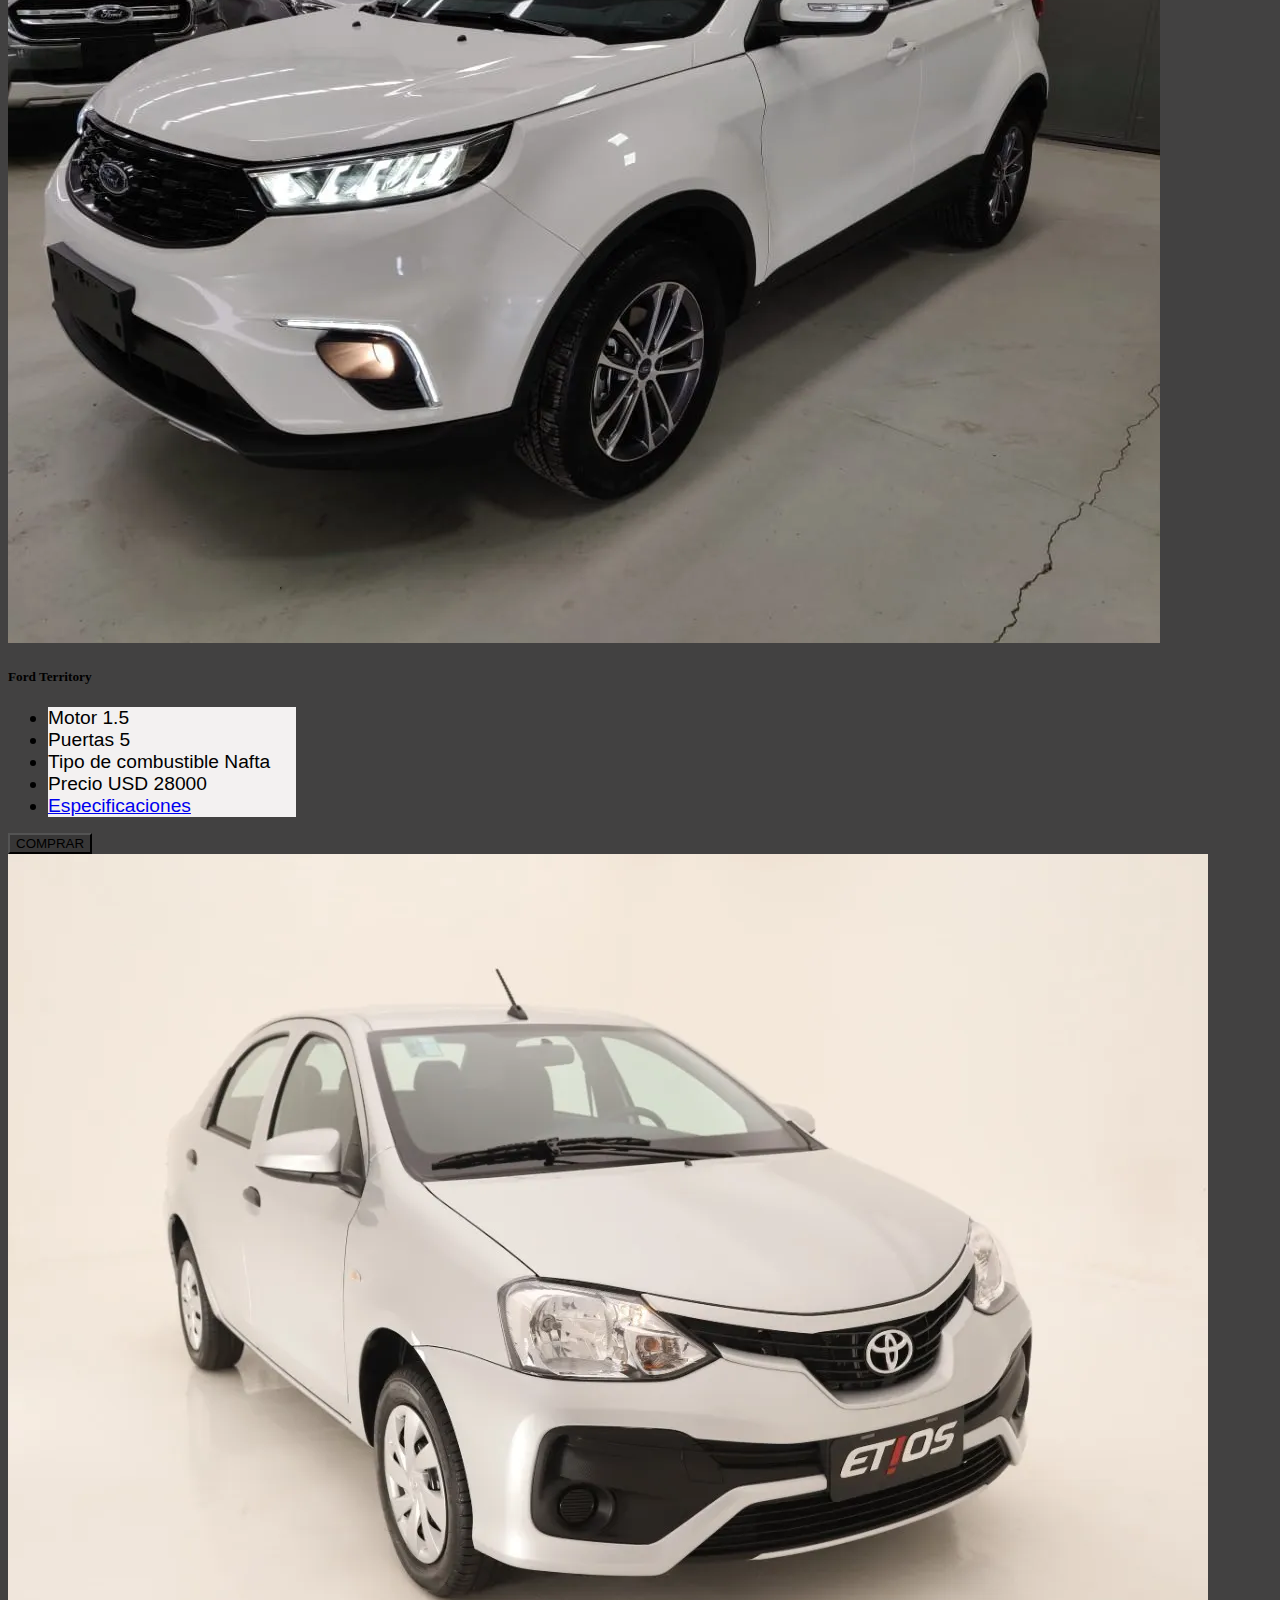
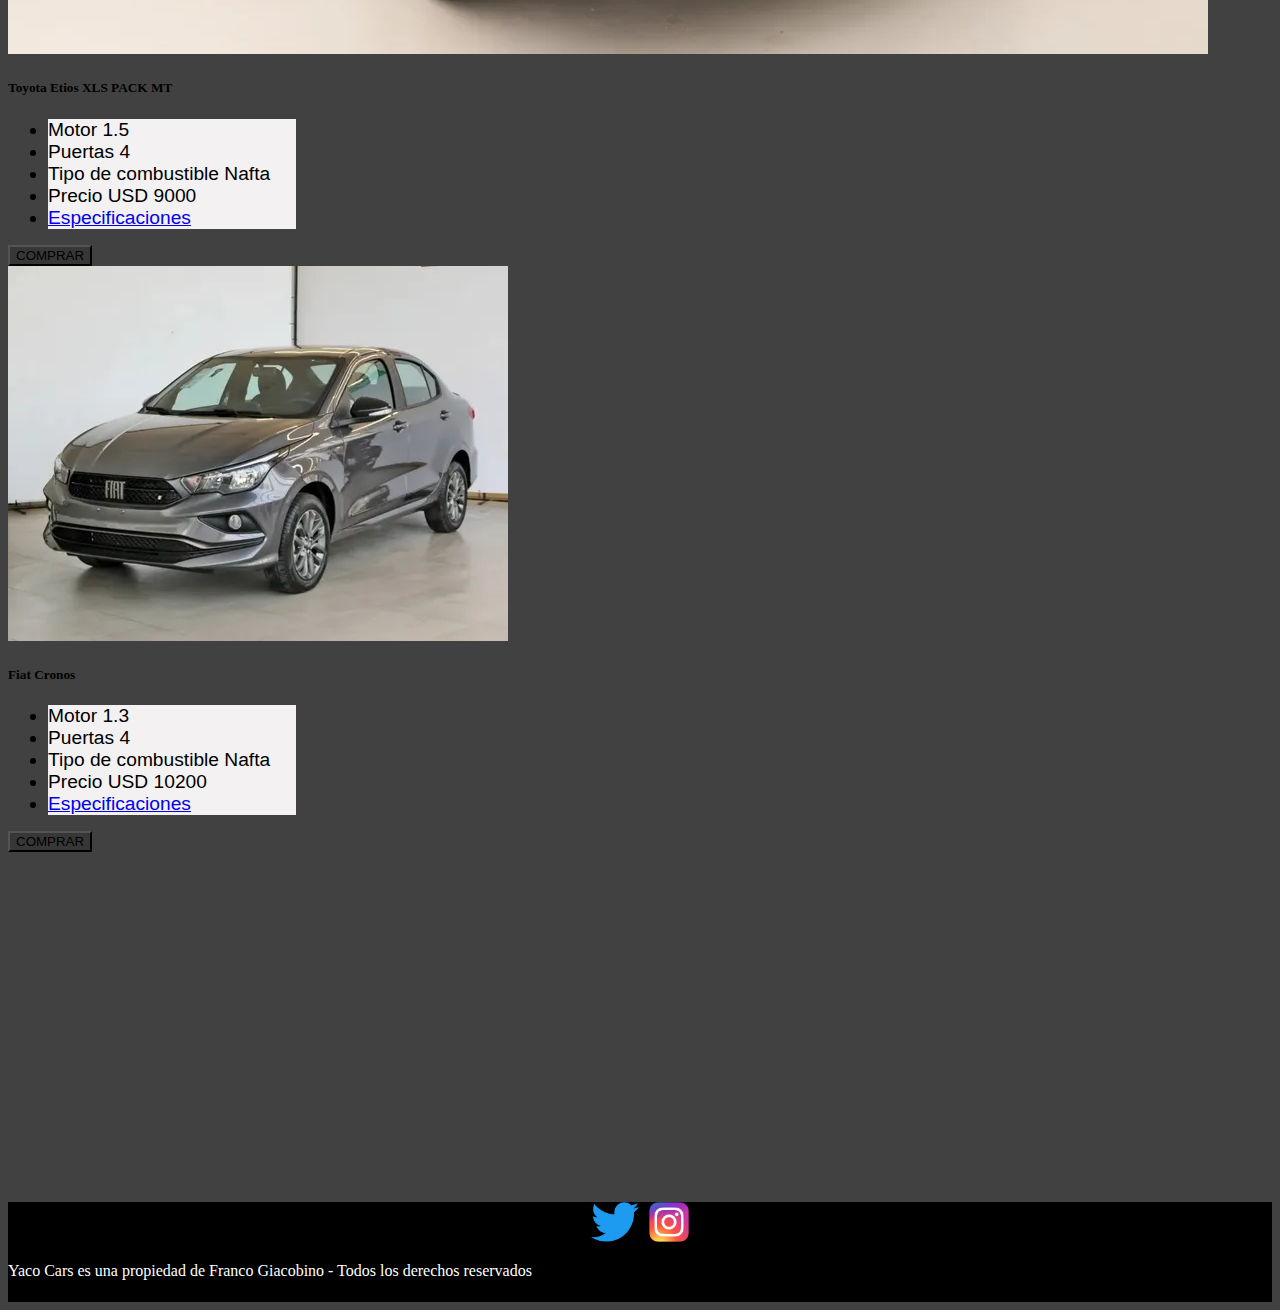
<file: vehiculos.html>
<!DOCTYPE html>
<html lang="en">
<head>
    <meta charset="UTF-8">
    <meta http-equiv="X-UA-Compatible" content="IE=edge">
    <meta name="viewport" content="width=device-width, initial-scale=1.0">
    <!-- Animaciones -->
    <link
    rel="stylesheet"
    href="https://cdnjs.cloudflare.com/ajax/libs/animate.css/4.1.1/animate.min.css"/>
    <!-- CSS only -->
    <link href="https://cdn.jsdelivr.net/npm/bootstrap@5.2.0/dist/css/bootstrap.min.css" rel="stylesheet" integrity="sha384-gH2yIJqKdNHPEq0n4Mqa/HGKIhSkIHeL5AyhkYV8i59U5AR6csBvApHHNl/vI1Bx" crossorigin="anonymous">


    <link rel="stylesheet" href="./css/style.css">
    
    <title>Vehículos</title>
    <link rel="shortcut icon" href="./img/favicon.png" type="image/x-icon">

</head>
<body>
    
    <!-- HEADER -->
    <header>
      <nav class="navbar navbar-expand-lg nav1">
          <div class="container-fluid">
           
            <button class="navbar-toggler" type="button" data-bs-toggle="collapse" data-bs-target="#navbarNav" aria-controls="navbarNav" aria-expanded="false" aria-label="Toggle navigation">
              <span class="navbar-toggler-icon"></span>
            </button>
            <div class="collapse navbar-collapse" id="navbarNav">
              <ul class="navbar-nav ms-auto">
                  <li class="nav-item">
                      <a class="nav-link" href="./index.html">Inicio</a>
                    </li>
                <li class="nav-item">
                  <a class="nav-link " href="./nosotros.html">Nosotros</a>
                </li>
                <li class="nav-item">
                  <a class="nav-link" href="./ubicacion.html">Ubicación</a>
                </li>
                <li class="nav-item">
                  <a class="nav-link" href="./vehiculos.html">Vehículos</a>
                </li>
                <li class="nav-item">
                  <a class="nav-link" href="./contacto.html">Contacto</a>
                </li>
              
              </ul>
            </div>
          </div>
        </nav>
        <img src="./img/LogoYacocarss.png" alt="LogoYaco" class="logoYaco">
        <h1 class="display-3 text-center animate__animated animate__bounce">Vehículos disponibles</h1>
      </header>
        
    <!-- Sección Vehiculos 1 -->
    <!-- MAVERICK -->
    <main>
    <div class="row">
    <div class="col-xl-3 col-md-6 col-xs-12">
    <div class="card animate__animated animate__flip" style="width: 18rem;">
      <img src="./img/Ford-Maverick-frente.jpg" class="card-img-top" alt="Ford Maverick">
      <div class="card-body">
        <h5 class="card-title">Ford Maverick FX4</h5>
      </div>
      <ul class="list-group list-group-flush ull">
        <li class="list-group-item listita">Motor 2.0</li>
        <li class="list-group-item listita">Puertas 5</li>
        <li class="list-group-item listita">Tipo de combustible Nafta</li>
        <li class="list-group-item listita">Precio USD 32500</li>
        <li class="list-group-item listita"><a href="https://www.youtube.com/watch?v=QfzSj79AdCI" class="card-link" target="_blank">Especificaciones</a></li>
      </ul>
      <div class="card-body">
        <button type="button" class="btn btn-primary boton-vehiculo">COMPRAR</button>
      </div>
    </div>
    </div>

    <!-- TAOS -->
    <div class="col-xl-3 col-md-6 col-xs-12">
    <div class="card animate__animated animate__flip" style="width: 18rem;">
      <img src="./img/vw-taos.jpg" class="card-img-top" alt="VW TAOS">
      <div class="card-body">
        <h5 class="card-title">Volkswagen Taos</h5>
      </div>
      <ul class="list-group list-group-flush ">
        <li class="list-group-item listita">Motor 2.0</li>
        <li class="list-group-item listita">Puertas 5</li>
        <li class="list-group-item listita">Tipo de combustible Nafta</li>
        <li class="list-group-item listita">Precio USD 25000</li>
        <li class="list-group-item listita"> <a href="https://www.youtube.com/watch?v=vbB62NfJnF4" class="card-link" target="_blank">Especificaciones</a></li>
      </ul>
      <div class="card-body">
        <button type="button" class="btn btn-primary boton-vehiculo">COMPRAR</button>
      </div>
    </div>
        </div>


    <!-- Corolla -->
    <div class="col-xl-3 col-md-6 col-xs-12">
    <div class="card animate__animated animate__flip" style="width: 18rem;">
      <img src="./img/corolla2.webp" class="card-img-top" alt="VW TAOS">
      <div class="card-body">
        <h5 class="card-title">Toyota Corolla</h5>
      </div>
      <ul class="list-group list-group-flush">
        <li class="list-group-item listita">Motor 2.0</li>
        <li class="list-group-item listita">Puertas 5</li>
        <li class="list-group-item listita">Tipo de combustible Nafta</li>
        <li class="list-group-item listita">Precio USD 14000</li>
        <li class="list-group-item listita"> <a href="https://www.youtube.com/watch?v=c5HLIBU5qzQ" class="card-link" target="_blank">Especificaciones</a></li>
      </ul>
      <div class="card-body">
        <button type="button" class="btn btn-primary boton-vehiculo">COMPRAR</button>
      </div>
    </div>
       </div>
        <!-- Territory -->
        <div class="col-xl-3 col-md-6 col-xs-12">
        <div class="card animate__animated animate__flip" style="width: 18rem;">
          <img src="./img/ford-territory.jpg" class="card-img-top" alt="Territory">
          <div class="card-body">
            <h5 class="card-title">Ford Territory</h5>
          </div>
          <ul class="list-group list-group-flush">
            <li class="list-group-item listita">Motor 1.5</li>
            <li class="list-group-item listita">Puertas 5</li>
            <li class="list-group-item listita">Tipo de combustible Nafta</li>
            <li class="list-group-item listita">Precio USD 28000</li>
            <li class="list-group-item listita"> <a href="https://www.youtube.com/watch?v=j5Q7onnsHrg" class="card-link" target="_blank">Especificaciones</a></li>
          </ul>
          <div class="card-body">
            <button type="button" class="btn btn-primary boton-vehiculo">COMPRAR</button>
          </div>
        </div>
        </div>
        <!-- Toyota Etios -->
        <div class="col-xl-3 col-md-6 col-xs-12">
        <div class="card animate__animated animate__flip" style="width: 18rem;">
          <img src="./img/etios.jpg" class="card-img-top" alt="Etios">
          <div class="card-body">
            <h5 class="card-title">Toyota Etios XLS PACK MT</h5>
          </div>
          <ul class="list-group list-group-flush">
            <li class="list-group-item listita">Motor 1.5</li>
            <li class="list-group-item listita">Puertas 4</li>
            <li class="list-group-item listita">Tipo de combustible Nafta</li>
            <li class="list-group-item listita">Precio USD 9000</li>
            <li class="list-group-item listita"> <a href="https://www.youtube.com/watch?v=X2htjXdprvk" class="card-link" target="_blank">Especificaciones</a></li>
          </ul>
          <div class="card-body">
            <button type="button" class="btn btn-primary boton-vehiculo">COMPRAR</button>
          </div>
        </div>
        </div>

         <!-- Fiat Cronos -->
         <div class="col-xl-3 col-md-6 col-xs-12">
         <div class="card animate__animated animate__flip" style="width: 18rem;">
          <img src="./img/cronos.jpg" class="card-img-top" alt="Cronos">
          <div class="card-body">
            <h5 class="card-title">Fiat Cronos</h5>
          </div>
          <ul class="list-group list-group-flush">
            <li class="list-group-item listita">Motor 1.3</li>
            <li class="list-group-item listita">Puertas 4</li>
            <li class="list-group-item listita">Tipo de combustible Nafta</li>
            <li class="list-group-item listita">Precio USD 10200</li>
            <li class="list-group-item listita"> <a href="https://www.youtube.com/watch?v=oyIvTVWptsc" class="card-link" target="_blank">Especificaciones</a></li>
          </ul>
          <div class="card-body">
            <button type="button" class="btn btn-primary boton-vehiculo">COMPRAR</button>
          </div>
        </div>
  </div>

    </main>
       
<!-- Footer -->
 

    <!-- FOOTER -->
    <footer>
      <div class="footer-iconos"> 
        <a href="https://www.twitter.com" target="_blank"><img class="twitterLogo" src="./img/logotwitter.png"  alt="logo twitter" /></a>
    
        <a href="https://www.instagram.com" target="_blank"><img class="instaLogo" src="./img/aOsHknZja.png" alt="logo instagram" ></a>
    </div>
    <p class="text-center">Yaco Cars es una propiedad de Franco Giacobino - Todos los derechos reservados</p>
    </footer>
    


<!-- JavaScript Bundle with Popper -->
<script src="https://cdn.jsdelivr.net/npm/bootstrap@5.2.0/dist/js/bootstrap.bundle.min.js" integrity="sha384-A3rJD856KowSb7dwlZdYEkO39Gagi7vIsF0jrRAoQmDKKtQBHUuLZ9AsSv4jD4Xa" crossorigin="anonymous"></script>
</body>
</html>
</file>
<file: css/style.css>
@import url('https://fonts.googleapis.com/css2?family=Edu+NSW+ACT+Foundation&family=Merriweather:wght@300&family=Oswald:wght@300&family=Space+Mono&display=swap');

/*INDEX CAROUSEL*/
.imgCarousel{
   max-height: 500px;
    object-fit: cover;
    
}

.nav1 li a {
    text-decoration: none;
    background-image: linear-gradient(currentColor, currentColor);
    background-position: 0% 100%;
    background-repeat: no-repeat;
    background-size: 0% 2px;
    transition: background-size 0.3s;
    font-size: 1.5rem;
    color: white;
  }
  .nav1 li a:hover,
  a:focus {
    background-size: 100% 2px;
  }
  h1{
    color: white;
  }
  header{
    background-color: rgb(51, 50, 50);
   
  }

  .navbar-toggler{
    background-color: rgb(253, 252, 252);
  }
  .logoYaco{
    max-height: 110px;
   
  }

/* footer */
footer{
    background-color: black;
    height: 100px;
    margin-top: 350px;
    width: 100%;

}
body{
    background-color: rgb(66, 65, 65);
}

footer p{
    color: white;
    

}
.footer-iconos{
width: 100%;
display: flex;
justify-content: center;
gap: 10px;
}
.footer-iconos img{
    max-height: 40px;
   
    
}


.imgCarouselNosotros{
    height: 640px;
    object-fit: cover;
}
/* CARDS UBICACION */
.card-body iframe{
    width: 100%;
}
.row{
    row-gap: 60px;
    margin: 0;
    padding: 0;
}
.listita{
    background-color: rgb(243, 241, 241) ;
}



/*FORMULARIO CONTACTO*/

.main-contacto{
    display: flex;
    justify-content: center;
    
    
    
}
form{
    border: 1px solid black;
    width: 32%;
    box-shadow: 8px 5px 10px rgba(0, 0, 0, 0.43);
    background-color: rgb(247, 244, 244);
    
}
.formuText{
text-align: center;
font-size: 20px;

}
.form-control{
    width: 100%;
    border-radius: 8%;
    
}

.label-form{
    background-color: rgb(250, 249, 249);
}
.boton-form{
    background-color: rgb(49, 49, 49);
    
}
.botonForm{
    display: flex;
   
    justify-content: center;
    
}
/*Nosotros*/
.nosotros-p{
    font-family: 'Space Mono', monospace;
    color: rgb(212, 207, 207);
}
.p-nosotros1{
    width: 80%;
}
.h2-nosotros{
    color: white;
}
/*Vehiculos*/
.boton-vehiculo{
    background-color: rgb(56, 55, 55);
   
}
.listita{
    font-size: 1.2rem;
    font-family: Verdana, Geneva, Tahoma, sans-serif;
}
/*MEDIA QUERY FORMULARIO*/

@media(max-width:375px){
    form{
        width: 100%;
    }
}

@media all and (min-width:376px) and (max-width:768px){
    form{
        width: 100%;
    }
}
</file>
